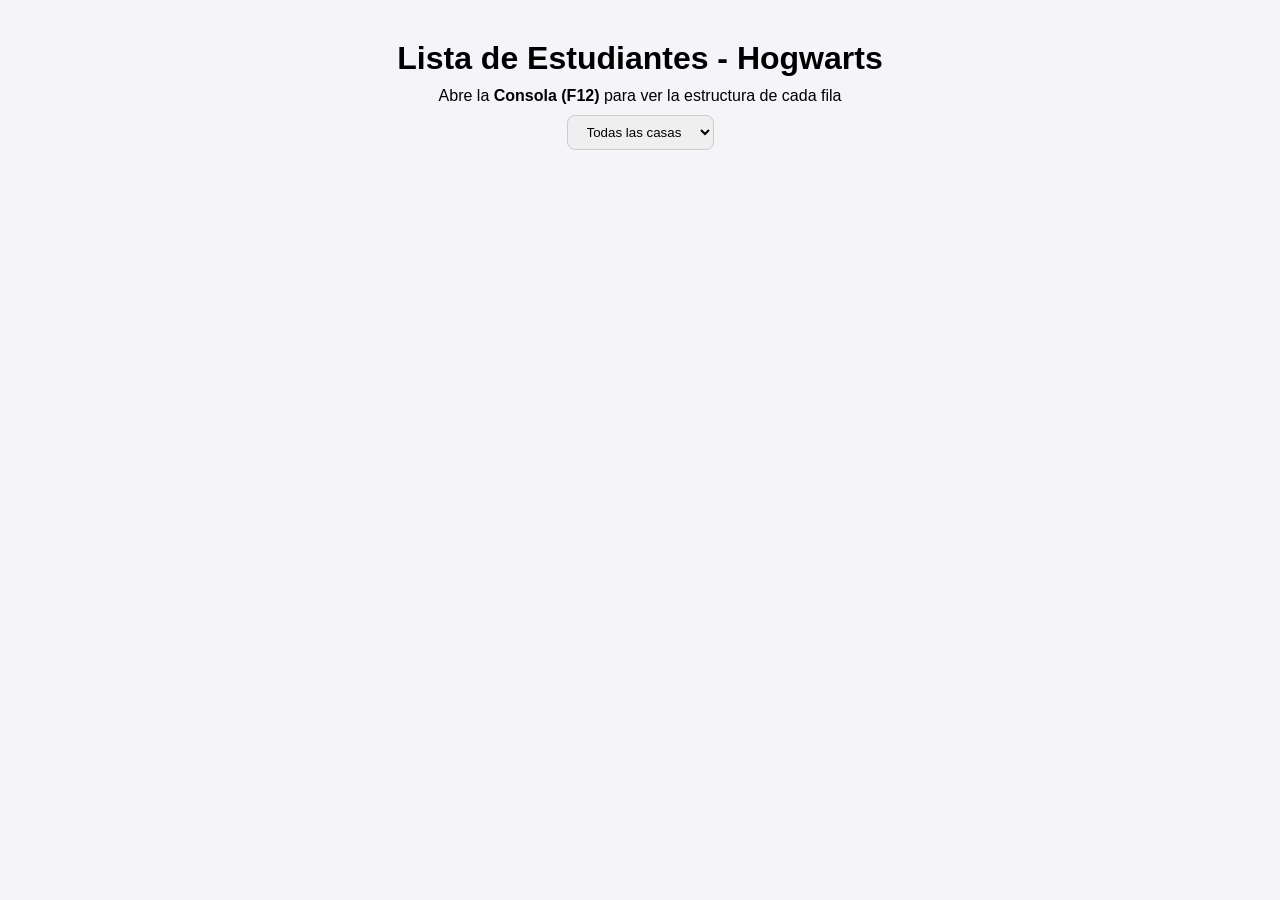
<file: claseweb2026/index.html>
<!DOCTYPE html>
<html lang="es">
<head>
    <meta charset="UTF-8">
    <meta name="viewport" content="width=device-width, initial-scale=1.0">
    <title>Hogwarts - Estudiantes</title>
    <link rel="stylesheet" href="style.css">
</head>

<body>

<header class="header">
    <h1>Lista de Estudiantes - Hogwarts</h1>
    <p>Abre la <b>Consola (F12)</b> para ver la estructura de cada fila</p>

    <select id="house-filter">
        <option value="all">Todas las casas</option>
        <option value="Gryffindor">Gryffindor</option>
        <option value="Slytherin">Slytherin</option>
        <option value="Ravenclaw">Ravenclaw</option>
        <option value="Hufflepuff">Hufflepuff</option>
    </select>
</header>

<main>
    <div id="list-container"></div>
</main>

<script src="script.js"></script>
</body>
</html>
</file>
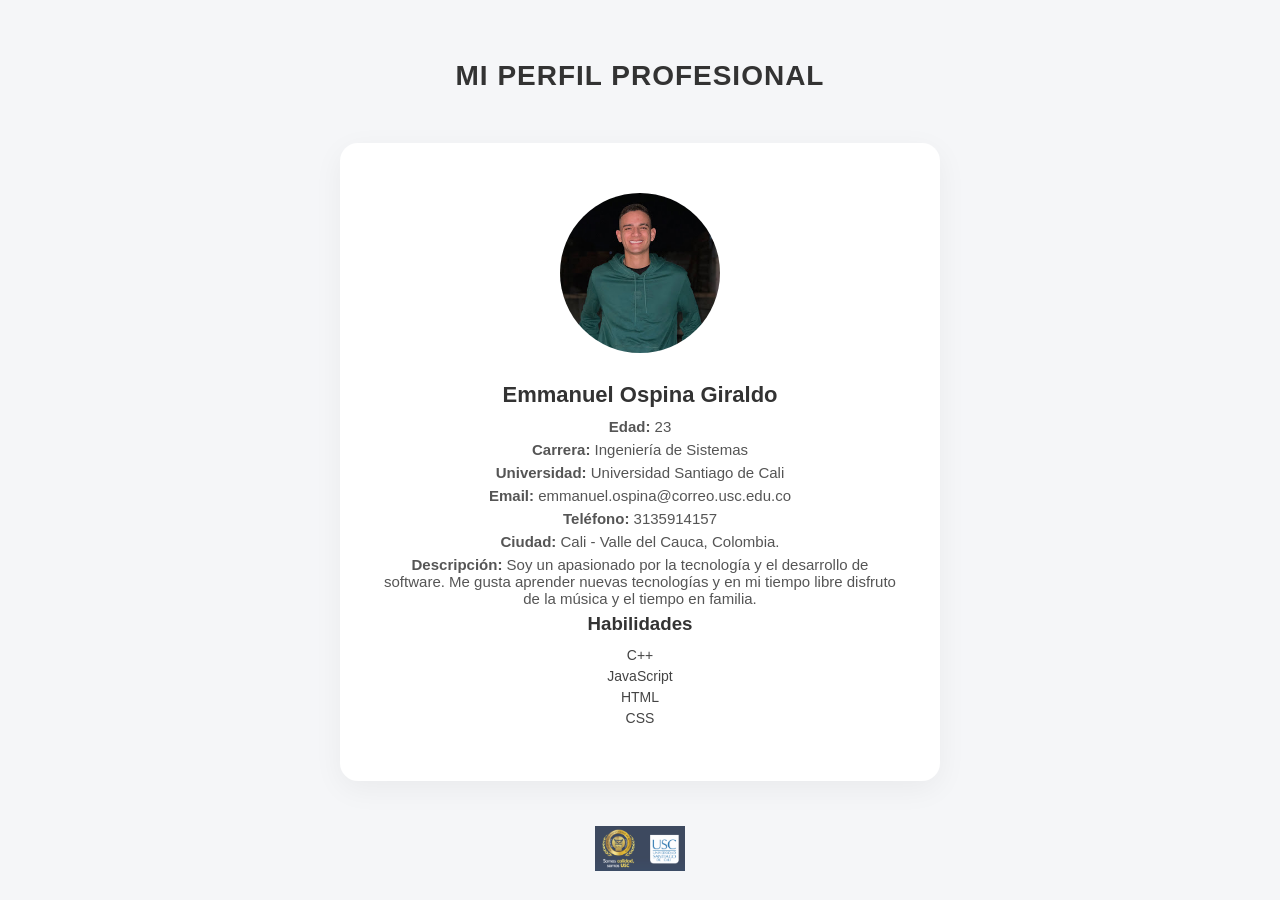
<file: perfil/perfil.html>
<!DOCTYPE html>
<html lang="es">
<head>
    <meta charset="UTF-8">
    <title>Perfil</title>
    <link rel="stylesheet" href="perfil.css">
</head>
<body>

<header>
    <h1>MI PERFIL PROFESIONAL</h1>
</header>

<main>
    <div id="perfil-container"></div>
</main>

<footer>
    <img src="img/logo.jpg" alt="Logo Universidad" class="logo">
</footer>

<script src="perfil.js"></script>
</body>
</html>
</file>
<file: claseweb2026/style.css>
/* RESET */
* {
    margin: 0;
    padding: 0;
    box-sizing: border-box;
}

/* BODY */
body {
    font-family: 'Segoe UI', sans-serif;
    background-color: #f4f4f9;
}

/* HEADER */
header {
    text-align: center;
    padding: 40px 20px 20px;
}

header p {
    margin: 10px 0;
}

#house-filter {
    padding: 8px 15px;
    border-radius: 8px;
    border: 1px solid #ccc;
}

/* MAIN */
main {
    width: 100%;
    padding: 20px;
}

/* GRID */
#list-container {
    width: 100%;
    max-width: 1200px;
    margin: 0 auto; /* centra */
    display: grid;
    grid-template-columns: repeat(4, minmax(0, 1fr));
    gap: 20px;
}

/* CARD */
.row-card {
    background: white;
    padding: 15px;
    border-radius: 10px;
    text-align: center;
}

.row-card img {
    width: 100%;
    height: 220px;
    object-fit: cover;
    border-radius: 8px;
    margin-bottom: 10px;
}

/* RESPONSIVE */
@media (max-width: 768px) {
    #list-container {
        grid-template-columns: repeat(2, minmax(0, 1fr));
    }
}
</file>
<file: perfil/perfil.css>
/* RESET */
* {
    margin: 0;
    padding: 0;
    box-sizing: border-box;
}

/* BODY */
body {
    font-family: 'Segoe UI', sans-serif;
    background: #f5f6f8;
    color: #333;
    display: flex;
    flex-direction: column;
    min-height: 100vh;
}

/* HEADER */
header {
    text-align: center;
    padding: 60px 20px 30px;
}

header h1 {
    font-size: 28px;
    font-weight: 600;
    letter-spacing: 1px;
}

/* MAIN */
main {
    flex: 1;
    display: flex;
    justify-content: center;
    align-items: center;
    padding: 20px;
}

/* CARD */
.card {
    background: white;
    width: 600px;
    padding: 50px 40px;
    border-radius: 18px;
    box-shadow: 0 8px 30px rgba(0, 0, 0, 0.05);
    text-align: center;
}

/* FOTO */
.card img {
    width: 160px;
    border-radius: 50%;
    margin-bottom: 25px;
}

/* NOMBRE */
.card h2 {
    font-size: 22px;
    margin-bottom: 10px;
    font-weight: 600;
}

/* TEXTOS */
.card p {
    margin: 6px 0;
    font-size: 15px;
    color: #555;
}

/* HABILIDADES */
ul {
    list-style: none;
    margin-top: 12px;
}

ul li {
    margin: 5px 0;
    font-size: 14px;
    color: #444;
}

/* FOOTER */
footer {
    text-align: center;
    padding: 25px;
}

.logo {
    width: 90px;
    opacity: 0.8;
}

/* RESPONSIVE */
@media (max-width: 768px) {
    .card {
        width: 90%;
        padding: 30px 20px;
    }

    header {
        padding: 40px 20px 20px;
    }

    header h1 {
        font-size: 22px;
    }
}
</file>
